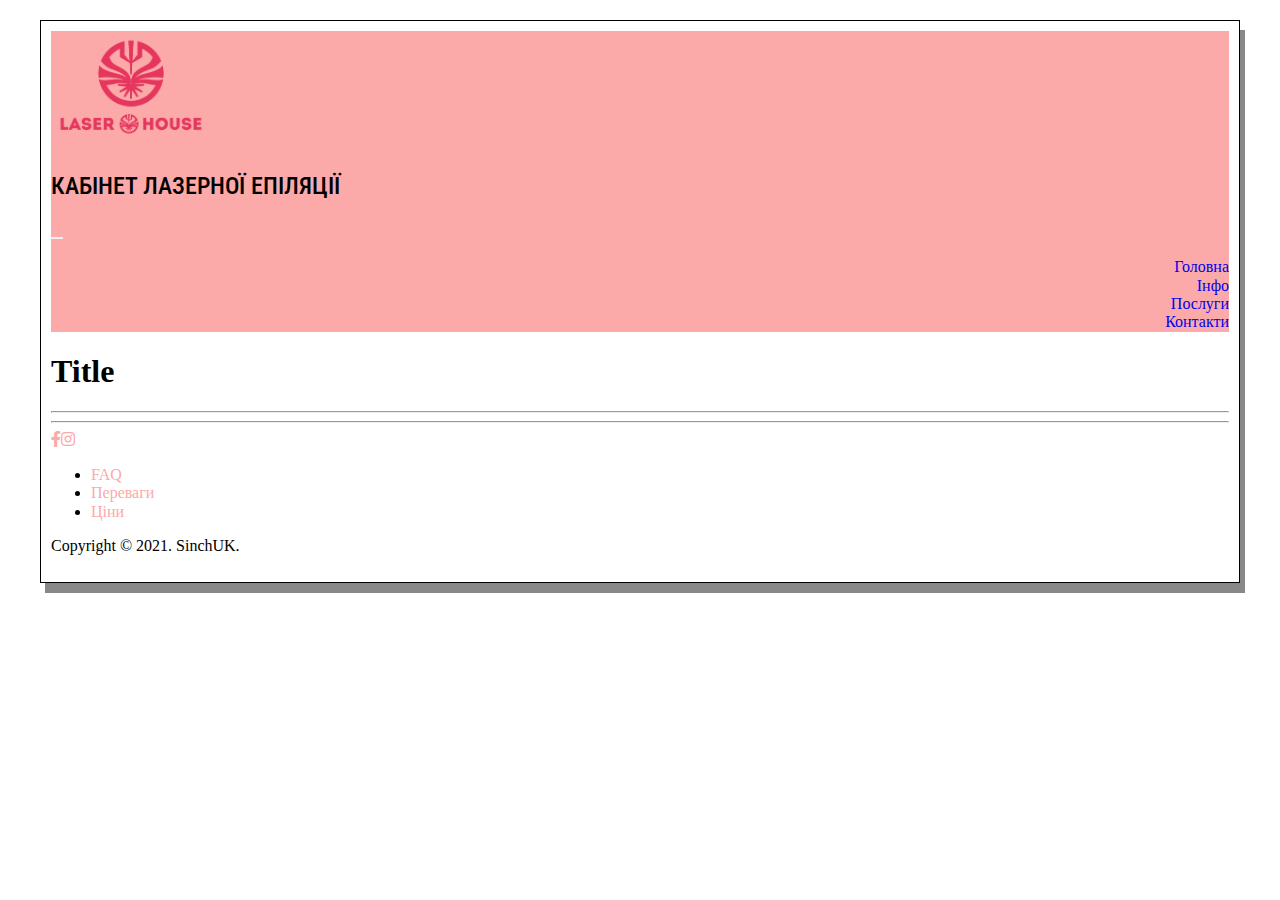
<file: about.html>
<!DOCTYPE html><html lang="ru"><head><meta charset="utf-8"><title>Title your site</title><meta content="width=device-width, initial-scale=1" name="viewport"><meta content="ie=edge" http-equiv="x-ua-compatible"><link rel="stylesheet" href="css/style.min.css"><link href="https://cdn.jsdelivr.net/npm/bootstrap@5.0.0-beta3/dist/css/bootstrap.min.css" rel="stylesheet" integrity="sha384-eOJMYsd53ii+scO/bJGFsiCZc+5NDVN2yr8+0RDqr0Ql0h+rP48ckxlpbzKgwra6" crossorigin="anonymous"><link href="https://cdnjs.cloudflare.com/ajax/libs/font-awesome/5.15.3/css/all.min.css" rel="stylesheet"><link rel="preconnect" href="https://fonts.gstatic.com"><link href="https://fonts.googleapis.com/css2?family=Roboto+Condensed&amp;display=swap" rel="stylesheet"></head><body><div class="wrapper"><header><nav class="navbar navbar-expand-lg navbar-light"><div class="container-fluid"><a class="navbar-brand" href="#"><img src="/img/logo.png" alt="..."></a><div class="navbar-main-text"> <p>КАБІНЕТ ЛАЗЕРНОЇ ЕПІЛЯЦІЇ</p></div><button class="navbar-toggler" type="button" data-bs-toggle="collapse" data-bs-target="#navbarNav" aria-controls="navbarNav" aria-expanded="false" aria-label="Toggle navigation"><span class="navbar-toggler-icon"></span></button><div class="collapse navbar-collapse" id="navbarNav"><ul class="navbar-nav main-menu main-menu-style"><li class="nav-item main-menu"><a class="nav-link active" aria-current="page" href="#">Головна</a></li><li class="nav-item"><a class="nav-link" href="#info">Інфо</a></li><li class="nav-item"><a class="nav-link" href="#prices">Послуги</a></li><li class="nav-item"><a class="nav-link" href="#contacts">Контакти</a></li></ul></div></div></nav></header><main class="main"><h1>Title</h1><hr><hr></main><!-- Footer--><footer class="bg-dark text-center text-white"><!-- Grid container--><div class="container p-4"><!-- Section: Social media--><section class="mb-4 social-links"><!-- Facebook--><a class="btn btn-outline-light btn-floating m-1" href="#!" role="button"><i class="fab fa-facebook-f"></i></a><!-- Instagram--><a class="btn btn-outline-light btn-floating m-1" href="#!" role="button"><i class="fab fa-instagram"></i></a></section><!-- Section: Social media--><!-- Section: Text--><section class="mb-4 footer-links"><ul class="nav justify-content-center footer-links"><li class="nav-item"><a class="nav-link" href="#">FAQ</a></li><li class="nav-item"><a class="nav-link" href="#info">Переваги</a></li><li class="nav-item"><a class="nav-link" href="#prices">Ціни</a></li></ul></section><!-- Section: Links--></div><!-- Grid container--><!-- Copyright--><div class="col-sm-12 copyright"><p>Copyright &copy; 2021. SinchUK.</p></div></footer><script src="js/main.min.js"></script><script src="https://cdn.jsdelivr.net/npm/bootstrap@5.0.0-beta3/dist/js/bootstrap.bundle.min.js" integrity="sha384-JEW9xMcG8R+pH31jmWH6WWP0WintQrMb4s7ZOdauHnUtxwoG2vI5DkLtS3qm9Ekf" crossorigin="anonymous"></script></div></body></html>
</file>
